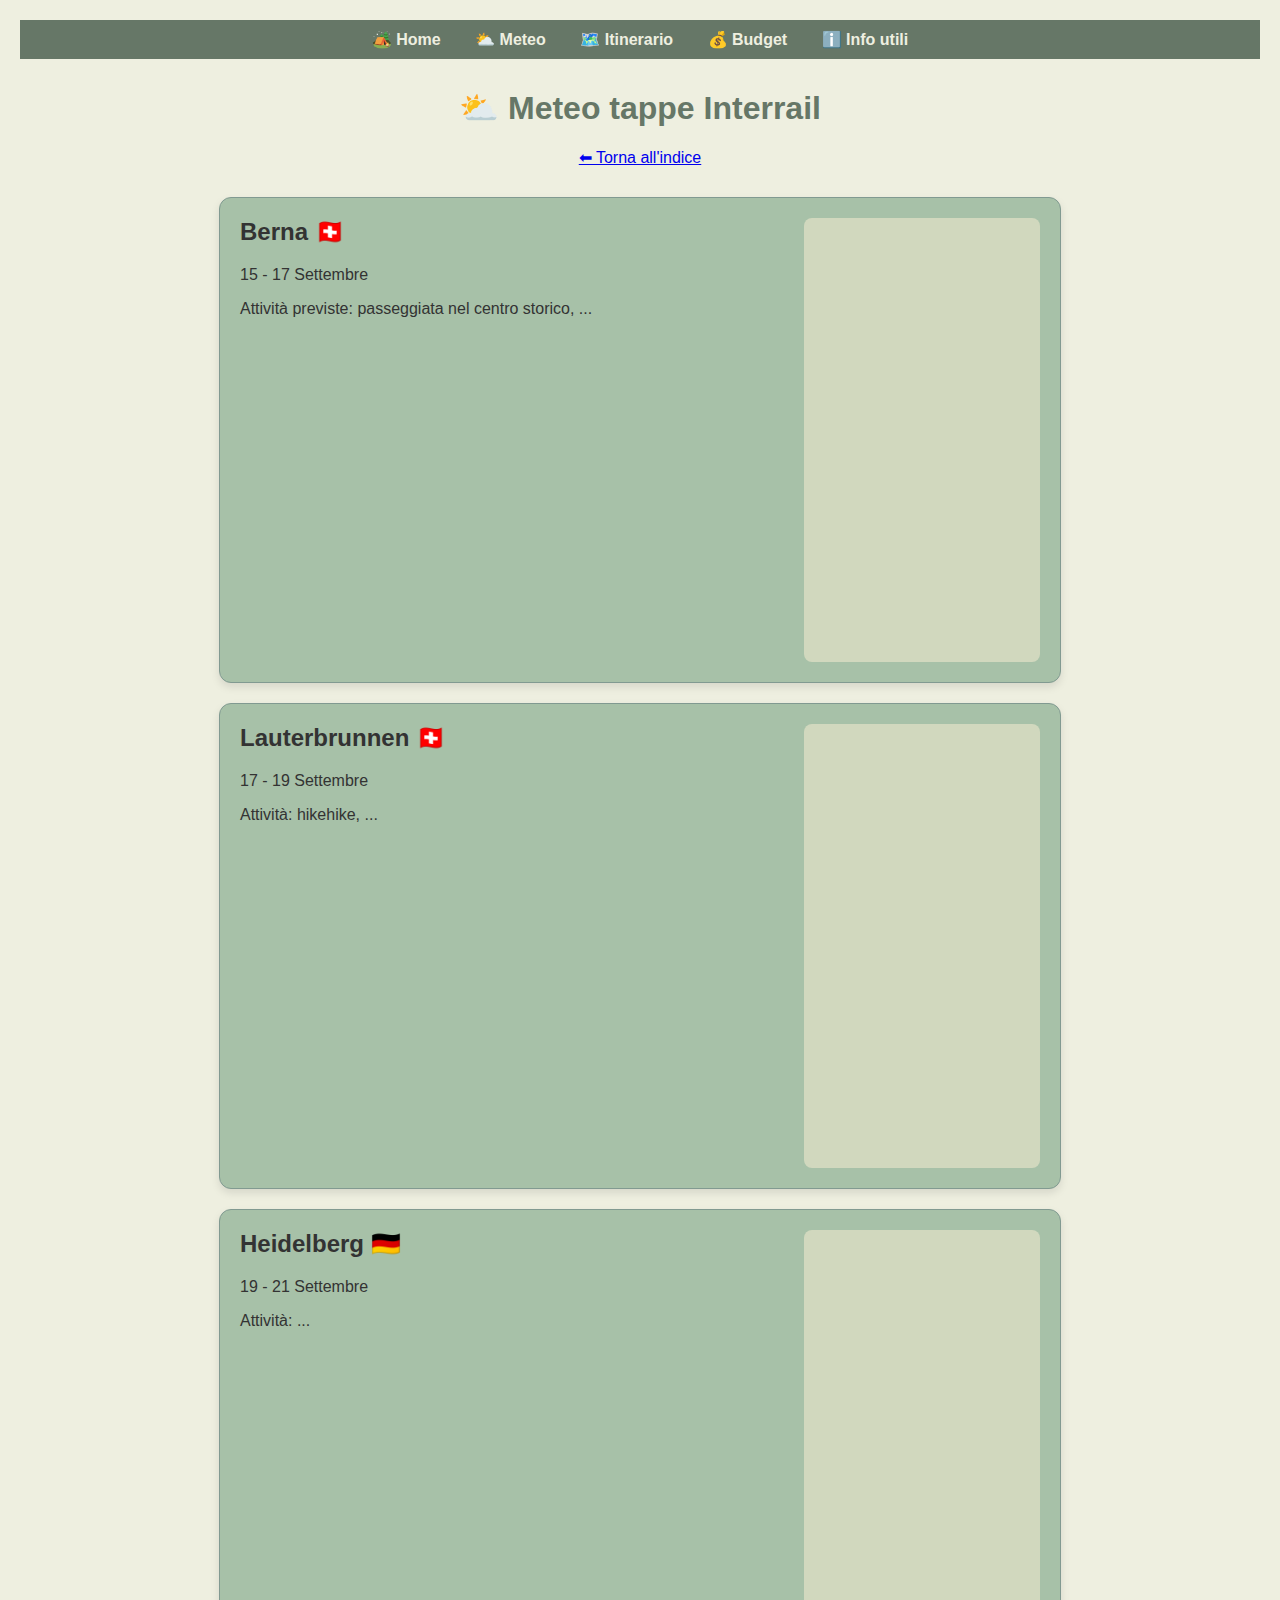
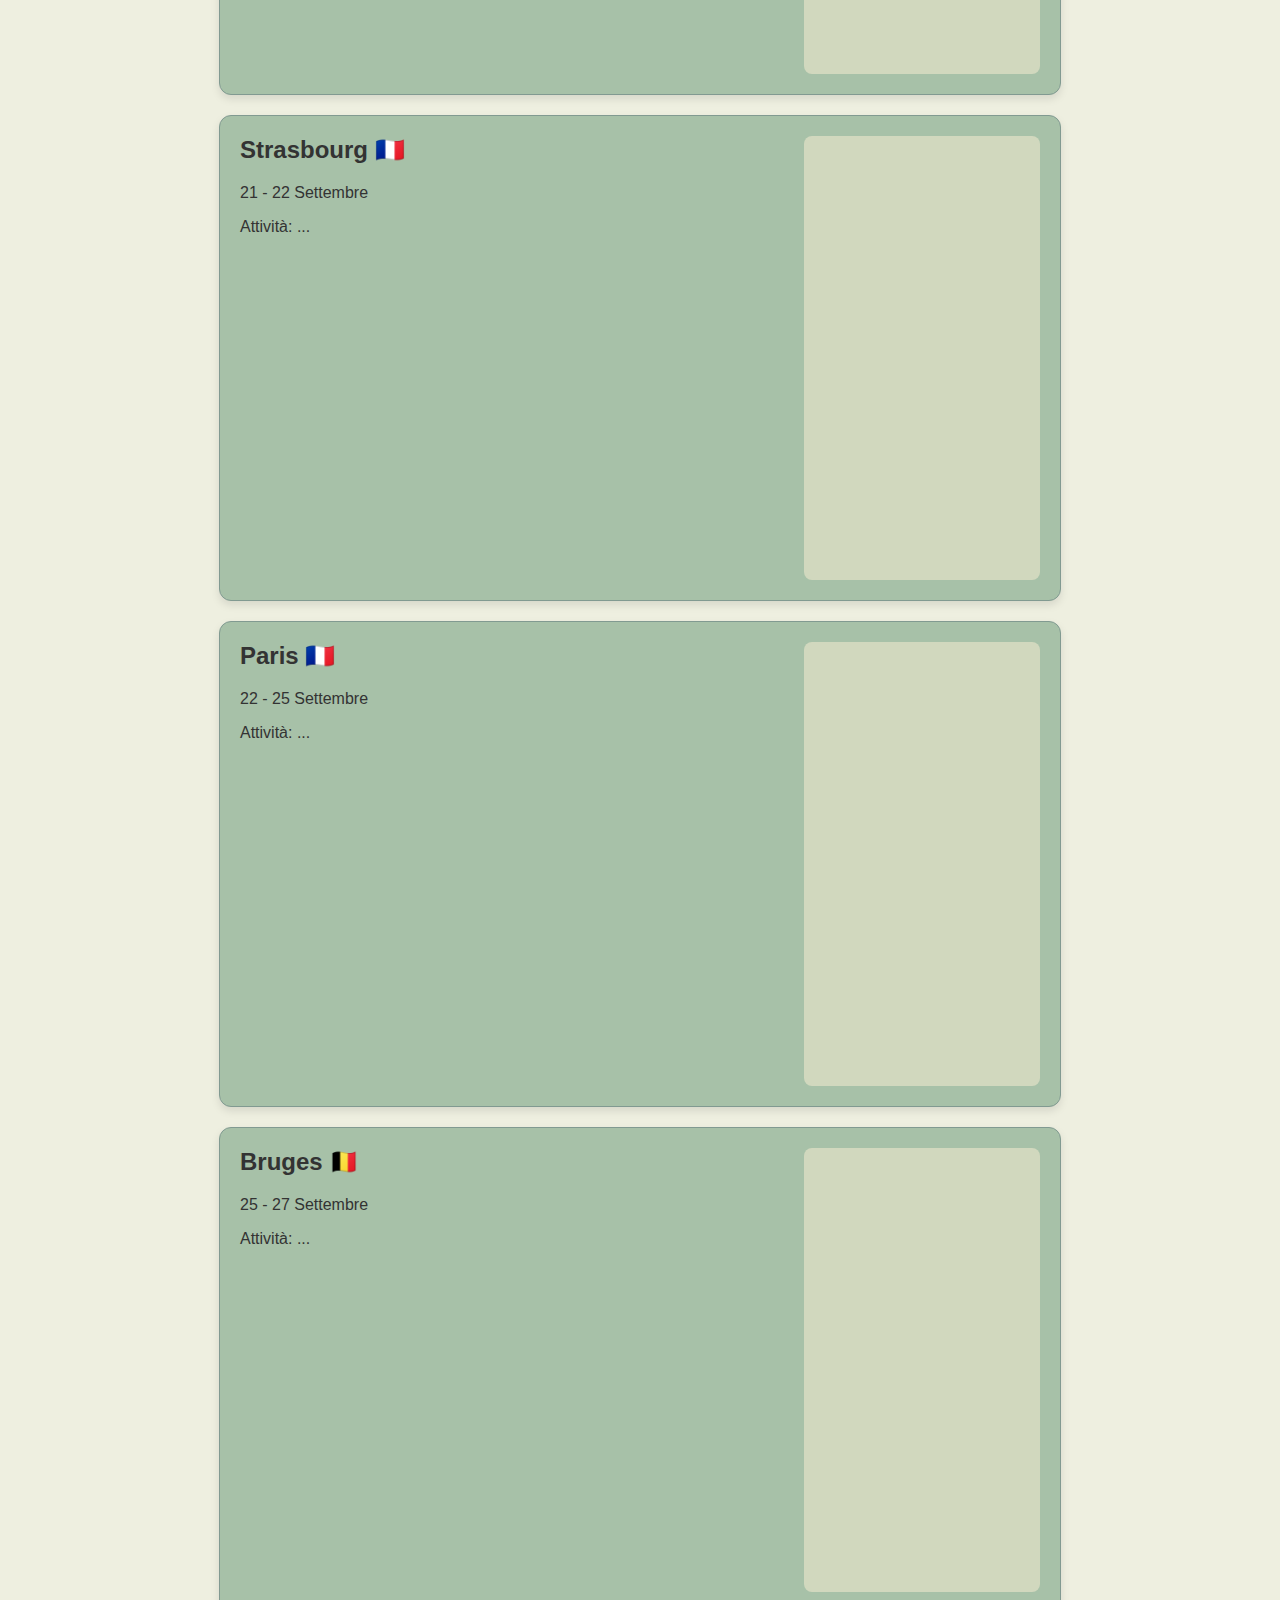
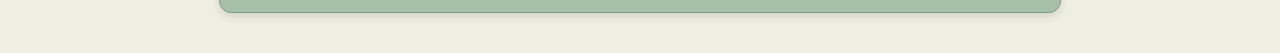
<file: meteo.html>
<!DOCTYPE html>
<html lang="it">
<head>
  <meta charset="UTF-8">
  <title>Meteo Interrail</title>
  <link rel="stylesheet" href="style.css">
  <style>
    h2 {
      color: #333333;
    }
    .city-widget {
      background-color: #D1D8BE;   /* colore sfondo widget */
      padding: 10px;               /* margine interno */
      border-radius: 8px;          /* angoli arrotondati */
      display: inline-block;       /* non allunga troppo il div */
    }
    
    .city-widget iframe {
      border-radius: 6px;          /* angoli arrotondati iframe */
      border: none;                /* rimuove bordo iframe */
    }
  </style>
</head>
<body>
    <nav class="navbar">
    <ul>
      <li><a href="index.html">🏕️ Home</a></li>
      <li><a href="meteo.html">⛅️ Meteo</a></li>
      <li><a href="itinerario.html">🗺️ Itinerario</a></li>
      <li><a href="budget.html">💰 Budget</a></li>
      <li><a href="info.html">ℹ️ Info utili</a></li>
    </ul>
  </nav>
  
  <header>
    <h1>⛅️ Meteo tappe Interrail</h1>
    <p><a href="index.html">⬅ Torna all'indice</a></p>
  </header>

  <div class="city-container">
    <div class="city-info">
      <h2>Berna 🇨🇭</h2>
      <p>15 - 17 Settembre</p>
      <p>Attività previste: passeggiata nel centro storico, ...</p>
    </div>
    <div class="city-widget">
      <!-- iframe meteoblue per Berna -->
      <iframe src="https://www.meteoblue.com/it/tempo/widget/daily/berna_svizzera_2661552?geoloc=fixed&days=4&tempunit=CELSIUS&windunit=KILOMETER_PER_HOUR&precipunit=MILLIMETER&coloured=coloured&pictoicon=1&maxtemperature=1&mintemperature=1&windspeed=1&windgust=0&winddirection=1&uv=0&humidity=0&precipitation=1&precipitationprobability=1&spot=1&pressure=0&layout=light"  
        frameborder="0" scrolling="NO" allowtransparency="false" 
        sandbox="allow-same-origin allow-scripts allow-popups allow-popups-to-escape-sandbox" 
        style="width: 216px; height: 420px"></iframe>
    </div>
  </div>

  <div class="city-container">
    <div class="city-info">
      <h2>Lauterbrunnen 🇨🇭</h2>
      <p>17 - 19 Settembre</p>
      <p>Attività: hikehike, ...</p>
    </div>
    <div class="city-widget">
      <!-- iframe meteoblue per Laut -->
      <iframe src="https://www.meteoblue.com/it/tempo/widget/daily/lauterbrunnen_svizzera_2659992?geoloc=fixed&days=4&tempunit=CELSIUS&windunit=KILOMETER_PER_HOUR&precipunit=MILLIMETER&coloured=coloured&pictoicon=1&maxtemperature=1&mintemperature=1&windspeed=1&windgust=0&winddirection=1&uv=0&humidity=0&precipitation=1&precipitationprobability=1&spot=1&pressure=0&layout=light"  
        frameborder="0" scrolling="NO" allowtransparency="true" 
        sandbox="allow-same-origin allow-scripts allow-popups allow-popups-to-escape-sandbox" 
        style="width: 216px; height: 420px"></iframe>
    </div>
  </div>

  <div class="city-container">
    <div class="city-info">
      <h2>Heidelberg 🇩🇪</h2>
      <p>19 - 21 Settembre</p>
      <p>Attività: ...</p>
    </div>
    <div class="city-widget">
      <!-- iframe meteoblue per Heid -->
      <iframe src="https://www.meteoblue.com/it/tempo/widget/daily/heidelberg_germania_2907911?geoloc=fixed&days=4&tempunit=CELSIUS&windunit=KILOMETER_PER_HOUR&precipunit=MILLIMETER&coloured=coloured&pictoicon=1&maxtemperature=1&mintemperature=1&windspeed=1&windgust=0&winddirection=1&uv=0&humidity=0&precipitation=1&precipitationprobability=1&spot=1&pressure=0&layout=light"  
        frameborder="0" scrolling="NO" allowtransparency="true" 
        sandbox="allow-same-origin allow-scripts allow-popups allow-popups-to-escape-sandbox" 
        style="width: 216px; height: 420px"></iframe>
    </div>
  </div>

  <div class="city-container">
    <div class="city-info">
      <h2>Strasbourg 🇫🇷</h2>
      <p>21 - 22 Settembre</p>
      <p>Attività: ...</p>
    </div>
    <div class="city-widget">
      <!-- iframe meteoblue per Stras -->
      <iframe src="https://www.meteoblue.com/it/tempo/widget/daily/strasburgo_francia_2973783?geoloc=fixed&days=4&tempunit=CELSIUS&windunit=KILOMETER_PER_HOUR&precipunit=MILLIMETER&coloured=coloured&pictoicon=1&maxtemperature=1&mintemperature=1&windspeed=1&windgust=0&winddirection=1&uv=0&humidity=0&precipitation=1&precipitationprobability=1&spot=1&pressure=0&layout=light"  
        frameborder="0" scrolling="NO" allowtransparency="true" 
        sandbox="allow-same-origin allow-scripts allow-popups allow-popups-to-escape-sandbox" 
        style="width: 216px; height: 420px"></iframe>
    </div>
  </div>

  <div class="city-container">
    <div class="city-info">
      <h2>Paris 🇫🇷</h2>
      <p>22 - 25 Settembre</p>
      <p>Attività: ...</p>
    </div>
    <div class="city-widget">
      <!-- iframe meteoblue per Paris -->
      <iframe src="https://www.meteoblue.com/it/tempo/widget/daily/parigi_francia_2988507?geoloc=fixed&days=4&tempunit=CELSIUS&windunit=KILOMETER_PER_HOUR&precipunit=MILLIMETER&coloured=coloured&pictoicon=1&maxtemperature=1&mintemperature=1&windspeed=1&windgust=0&winddirection=1&uv=0&humidity=0&precipitation=1&precipitationprobability=1&spot=1&pressure=0&layout=light"  
        frameborder="0" scrolling="NO" allowtransparency="true" 
        sandbox="allow-same-origin allow-scripts allow-popups allow-popups-to-escape-sandbox" 
        style="width: 216px; height: 420px"></iframe>
    </div>
  </div>

  <div class="city-container">
    <div class="city-info">
      <h2>Bruges 🇧🇪</h2>
      <p>25 - 27 Settembre</p>
      <p>Attività: ...</p>
    </div>
    <div class="city-widget">
      <!-- iframe meteoblue per Brug -->
      <iframe src="https://www.meteoblue.com/it/tempo/widget/daily/bruges_belgio_2800931?geoloc=fixed&days=4&tempunit=CELSIUS&windunit=KILOMETER_PER_HOUR&precipunit=MILLIMETER&coloured=coloured&pictoicon=1&maxtemperature=1&mintemperature=1&windspeed=1&windgust=0&winddirection=1&uv=0&humidity=0&precipitation=1&precipitationprobability=1&spot=1&pressure=0&layout=light"  
        frameborder="0" scrolling="NO" allowtransparency="true"
        sandbox="allow-same-origin allow-scripts allow-popups allow-popups-to-escape-sandbox" 
        style="width: 216px; height: 420px"></iframe>
    </div>
  </div>
</body>
</html>
</file>
<file: style.css>
body {
  font-family: Arial, sans-serif;
  background: #EEEFE0;
  margin: 0;
  padding: 20px;
  color: #333333;
}

header {
  text-align: center;
  margin-bottom: 30px;
}

h1, h2 {
  color: #667767;
}

.navbar {
  background-color: #667767;
  padding: 10px 0;
  margin-bottom: 30px;
}

.navbar ul {
  list-style: none;
  margin: 0;
  padding: 0;
  text-align: center;
}

.navbar li {
  display: inline-block;
  margin: 0 15px;
}

.navbar a {
  text-decoration: none;
  color: #EEEFE0;
  font-weight: bold;
  font-size: 16px;
}

.navbar a:hover {
  color: #D1D8BE;
}

.city-container {
  display: flex;
  align-items: flex-start;
  justify-content: space-between;
  background: #A7C1A8;
  margin: 20px auto;
  padding: 20px;
  border-radius: 12px;
  max-width: 800px;
  box-shadow: 0 4px 8px rgba(0,0,0,0.1);
  border: 1px solid #819A91;
}

.city-info {
  flex: 1;
  padding-right: 20px;
}

.city-info h2 {
  margin-top: 0;
}
</file>
